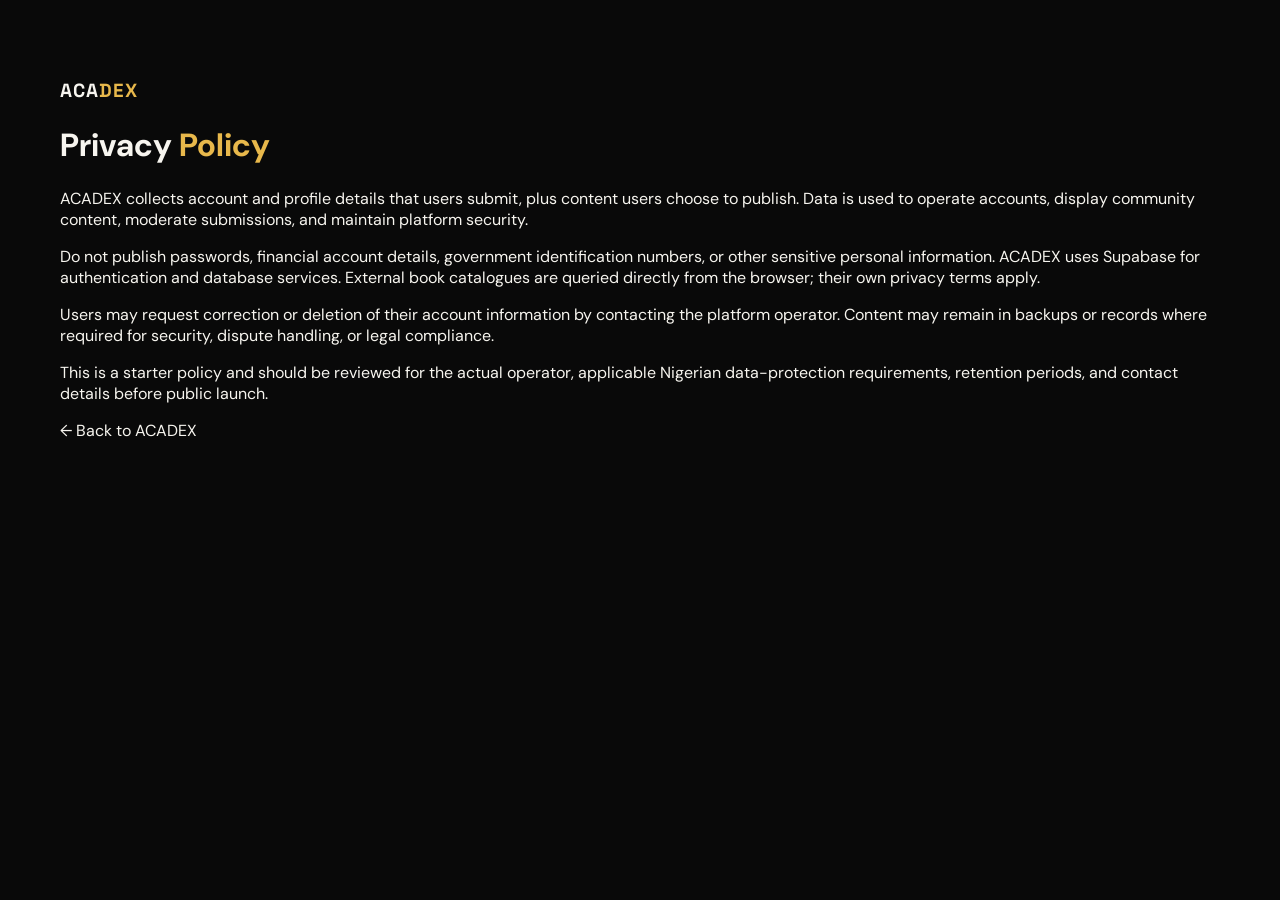
<file: privacy.html>
<!doctype html><html lang="en"><head><meta charset="utf-8"><meta name="viewport" content="width=device-width,initial-scale=1"><title>ACADEX Privacy</title><link rel="stylesheet" href="styles.css"></head><body><main class="wrap section"><a class="brand" href="index.html">ACA<span class="gold">DEX</span></a><h1>Privacy <em>Policy</em></h1><p>ACADEX collects account and profile details that users submit, plus content users choose to publish. Data is used to operate accounts, display community content, moderate submissions, and maintain platform security.</p><p>Do not publish passwords, financial account details, government identification numbers, or other sensitive personal information. ACADEX uses Supabase for authentication and database services. External book catalogues are queried directly from the browser; their own privacy terms apply.</p><p>Users may request correction or deletion of their account information by contacting the platform operator. Content may remain in backups or records where required for security, dispute handling, or legal compliance.</p><p>This is a starter policy and should be reviewed for the actual operator, applicable Nigerian data-protection requirements, retention periods, and contact details before public launch.</p><a href="index.html">← Back to ACADEX</a></main></body></html>
</file>
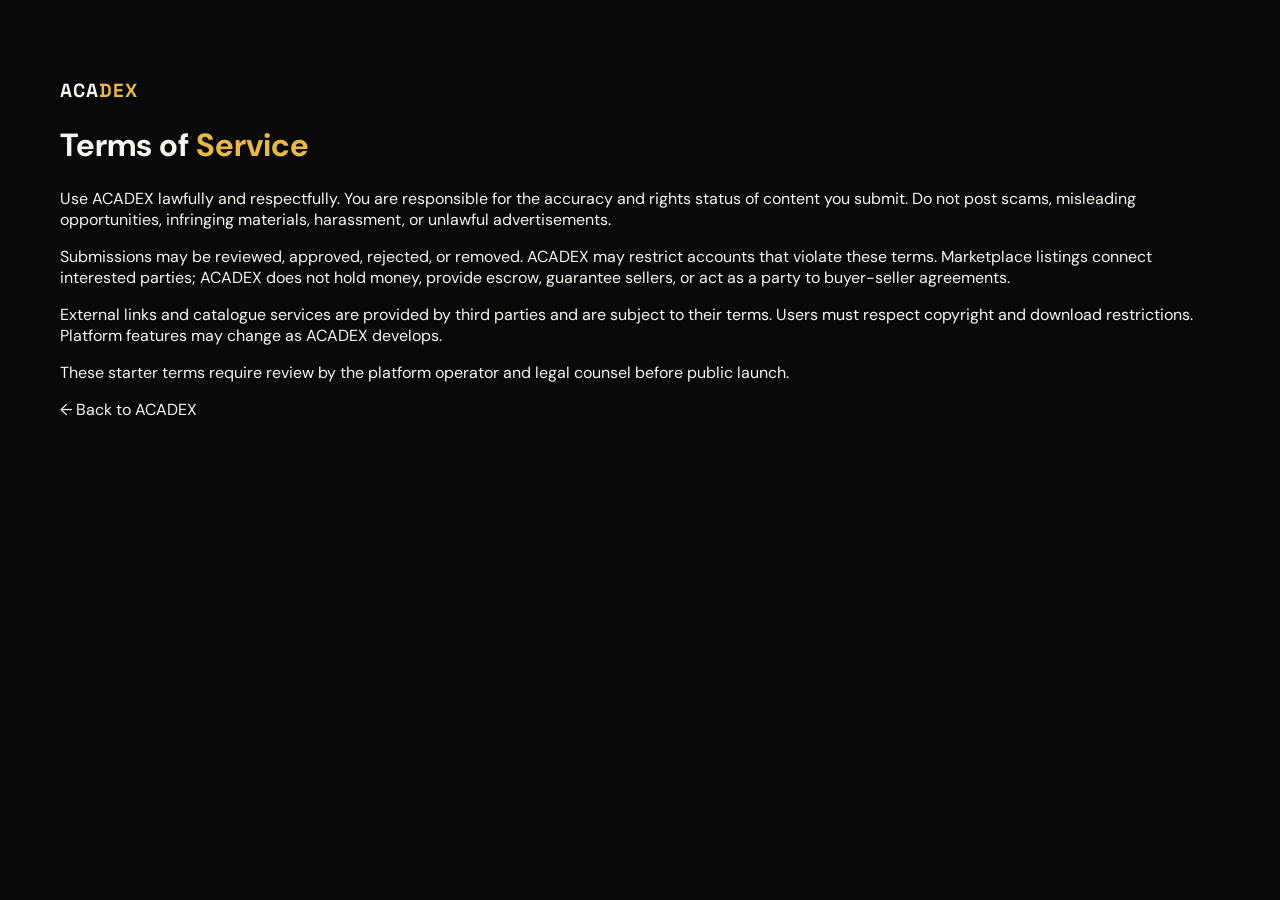
<file: terms.html>
<!doctype html><html lang="en"><head><meta charset="utf-8"><meta name="viewport" content="width=device-width,initial-scale=1"><title>ACADEX Terms</title><link rel="stylesheet" href="styles.css"></head><body><main class="wrap section"><a class="brand" href="index.html">ACA<span class="gold">DEX</span></a><h1>Terms of <em>Service</em></h1><p>Use ACADEX lawfully and respectfully. You are responsible for the accuracy and rights status of content you submit. Do not post scams, misleading opportunities, infringing materials, harassment, or unlawful advertisements.</p><p>Submissions may be reviewed, approved, rejected, or removed. ACADEX may restrict accounts that violate these terms. Marketplace listings connect interested parties; ACADEX does not hold money, provide escrow, guarantee sellers, or act as a party to buyer-seller agreements.</p><p>External links and catalogue services are provided by third parties and are subject to their terms. Users must respect copyright and download restrictions. Platform features may change as ACADEX develops.</p><p>These starter terms require review by the platform operator and legal counsel before public launch.</p><a href="index.html">← Back to ACADEX</a></main></body></html>
</file>
<file: styles.css>
@import url('https://fonts.googleapis.com/css2?family=DM+Sans:wght@400;500;600;700&family=Space+Grotesk:wght@500;600;700&display=swap');
:root{--bg:#090909;--panel:#141311;--panel2:#1c1a16;--line:#332b1d;--gold:#e8b84b;--gold2:#f4d98f;--text:#f7f5ef;--muted:#aaa49a;--green:#83d9a7}*{box-sizing:border-box}html{scroll-behavior:smooth;scroll-padding-top:85px}body{margin:0;background:var(--bg);color:var(--text);font-family:'DM Sans',sans-serif}button,input,select,textarea{font:inherit}button,a{cursor:pointer}a{color:inherit;text-decoration:none}.wrap{width:min(1160px,calc(100% - 36px));margin:auto}.gold,em{color:var(--gold);font-style:normal}.topbar{height:72px;position:sticky;top:0;z-index:20;display:flex;align-items:center;justify-content:space-between;gap:18px;padding:0 max(18px,calc((100vw - 1160px)/2));background:#090909ed;border-bottom:1px solid #29251d;backdrop-filter:blur(14px)}.brand{font:700 19px 'Space Grotesk';letter-spacing:1px;white-space:nowrap}.brand>span:last-child{color:var(--gold)}.brandmark{display:inline-grid;place-items:center;width:34px;height:34px;border:1px solid var(--gold);border-radius:9px;color:var(--gold);margin-right:7px}.topbar nav{display:flex;gap:20px;color:#c4beb3;font-size:12px}.topbar nav a:hover{color:var(--gold)}.navright{display:flex;align-items:center;gap:8px}.user-label{font-size:11px;color:var(--muted)}.btn{border:1px solid #594827;background:transparent;color:var(--text);padding:10px 14px;border-radius:8px;font-size:12px;font-weight:700;display:inline-flex;align-items:center;justify-content:center;gap:7px}.btn:hover{border-color:var(--gold);color:var(--gold)}.btn.gold{background:linear-gradient(135deg,var(--gold2),var(--gold));color:#191307;border-color:transparent}.btn.outline{border-color:#6b542d}.btn.ghost{border-color:transparent}.btn.full{width:100%}.menu-btn{display:none;background:none;color:var(--gold);border:1px solid var(--line);padding:7px 10px;border-radius:8px}.hero{min-height:525px;padding-top:75px;padding-bottom:65px;display:grid;grid-template-columns:1.1fr .9fr;align-items:center;gap:40px}.eyebrow{font-size:10px;letter-spacing:2px;color:var(--gold);font-weight:700}.hero h1{font:700 clamp(44px,6vw,72px)/1.02 'Space Grotesk';letter-spacing:-2px;margin:17px 0}.lead{max-width:590px;color:var(--muted);line-height:1.8}.actions{display:flex;gap:10px;flex-wrap:wrap;margin-top:24px}.micro{font-size:11px;color:#898276;margin-top:25px}.hero-orbit{height:340px;position:relative;display:grid;place-items:center;overflow:hidden}.orbit{width:175px;height:175px;border:1px solid var(--gold);border-radius:50%;display:flex;flex-direction:column;align-items:center;justify-content:center;background:radial-gradient(circle,#342710,#100e0a 70%);box-shadow:0 0 75px #d8a63b25}.orbit b{font:700 48px 'Space Grotesk';color:var(--gold)}.orbit strong{letter-spacing:2px}.orbit small{font-size:8px;color:var(--muted);letter-spacing:1px}.hero-orbit:before,.hero-orbit:after{content:'';position:absolute;width:310px;height:210px;border:1px solid #71572670;border-radius:50%;transform:rotate(-25deg)}.hero-orbit:after{width:240px;height:330px;transform:rotate(50deg)}.orbit-label{position:absolute;padding:8px 10px;background:#15120c;border:1px solid #594827;border-radius:6px;color:#e8d5a8;font-size:9px;letter-spacing:1px}.l1{top:25px;left:16%}.l2{right:0;top:45%}.l3{right:13%;bottom:15px}.l4{left:10%;bottom:35px}.stats{border-block:1px solid #282319;background:#0e0d0b}.statgrid{display:grid;grid-template-columns:repeat(4,1fr);padding:20px 0}.statgrid div{display:flex;align-items:center;gap:12px;border-right:1px solid #29251d;padding-left:20px}.statgrid div:first-child{padding-left:0}.statgrid div:last-child{border:0}.statgrid b{font:700 23px 'Space Grotesk';color:var(--gold)}.statgrid span{font-size:12px;color:var(--muted)}.section{padding-top:78px;padding-bottom:78px}.soft{background:#10100f;border-block:1px solid #211e18}.sectionhead{display:flex;justify-content:space-between;align-items:end;gap:25px;margin-bottom:25px}.sectionhead h2{font:700 clamp(30px,4vw,43px) 'Space Grotesk';letter-spacing:-1px;margin:8px 0}.sectionhead>p{max-width:420px;color:var(--muted);font-size:13px;line-height:1.7}.toolbar,.library-tools{display:flex;gap:9px;flex-wrap:wrap;margin:18px 0}.toolbar input,.toolbar select,.library-tools input,.modal input,.modal textarea{background:#0b0b0a;border:1px solid #3b3428;color:var(--text);border-radius:8px;padding:11px 12px;outline:none;min-width:150px}.toolbar input:first-child,.library-tools input{flex:1}.toolbar input:focus,.modal input:focus,.modal textarea:focus{border-color:var(--gold)}.feed{display:grid;grid-template-columns:repeat(2,minmax(0,1fr));gap:12px;margin-top:14px}.post-card,.feature,.profile-panel{background:linear-gradient(145deg,#191714,#111);border:1px solid #332b1d;border-radius:12px;padding:18px;min-width:0}.post-card h3{font:600 17px 'Space Grotesk';margin:9px 0}.post-card p{color:var(--muted);font-size:12px;line-height:1.7;white-space:pre-wrap}.post-meta{display:flex;gap:8px;flex-wrap:wrap;color:#a79b85;font-size:10px}.tag{display:inline-block;padding:5px 8px;border-radius:5px;background:#302510;color:var(--gold2);font-size:9px}.post-actions{display:flex;gap:8px;flex-wrap:wrap;margin-top:12px}.post-actions button{background:none;border:1px solid #403725;color:#cfc5b2;padding:6px 9px;border-radius:6px;font-size:10px}.post-actions button:hover{border-color:var(--gold);color:var(--gold)}.empty{grid-column:1/-1;border:1px dashed #443a28;border-radius:10px;padding:22px;color:var(--muted);font-size:12px;text-align:center}.sourcechips{display:flex;gap:8px;flex-wrap:wrap;margin:15px 0}.sourcechips span{border:1px solid #4b3b20;border-radius:20px;padding:6px 10px;color:#c9b98e;font-size:10px}.bookgrid{display:grid;grid-template-columns:repeat(4,1fr);gap:12px}.book{border:1px solid #332b1d;background:#171511;border-radius:10px;padding:12px}.book img{width:100%;height:140px;object-fit:contain;background:#201c14;border-radius:6px}.book h4{font-size:12px;margin:10px 0 5px}.book p{font-size:10px;color:var(--muted)}.book a{font-size:10px;color:var(--gold)}.subhead{font:600 18px 'Space Grotesk';margin-top:30px}.featuregrid{display:grid;grid-template-columns:repeat(4,1fr);gap:12px}.feature{min-height:155px}.feature b{font-size:22px;color:var(--gold)}.feature h3{font:600 15px 'Space Grotesk'}.feature p{font-size:12px;color:var(--muted);line-height:1.6}.profile-panel{display:flex;align-items:center;justify-content:space-between;gap:15px;flex-wrap:wrap}.profile-panel p{font-size:12px;color:var(--muted)}.footer{border-top:1px solid #29251d;padding:25px 0}.footrow{display:flex;align-items:center;gap:18px;flex-wrap:wrap}.footrow p,.footrow div,.footrow small{font-size:11px;color:var(--muted)}.footrow small{width:100%}.overlay{position:fixed;inset:0;background:#000d;z-index:60;display:grid;place-items:center;padding:16px}.hidden{display:none!important}.modal{position:relative;width:min(470px,100%);max-height:92vh;overflow:auto;background:#15130f;border:1px solid #5a4725;border-radius:15px;padding:26px;box-shadow:0 20px 80px #000}.modal h2{font:700 26px 'Space Grotesk';margin:8px 0 18px}.close{position:absolute;right:15px;top:10px;background:none;border:0;color:#c8bdab;font-size:26px}.modal form{display:grid;gap:12px}.modal label{display:grid;gap:6px;font-size:11px;color:#d6d0c4}.modal input,.modal textarea{width:100%;min-width:0}.message{font-size:11px;color:var(--gold);min-height:15px}.switchline{font-size:11px;color:var(--muted)}.switchline button{background:none;border:0;color:var(--gold)}.toast{position:fixed;bottom:18px;left:50%;transform:translate(-50%,20px);opacity:0;pointer-events:none;background:#211b10;border:1px solid #6a542b;color:#f1dfb6;padding:12px 17px;border-radius:9px;font-size:12px;z-index:80;transition:.2s}.toast.show{opacity:1;transform:translate(-50%,0)}
@media(max-width:850px){.topbar nav{gap:10px;font-size:10px}.hero{grid-template-columns:1fr .8fr}.featuregrid{grid-template-columns:repeat(2,1fr)}}@media(max-width:650px){.topbar{height:64px;padding:0 14px}.menu-btn{display:block;margin-left:auto}.topbar nav{display:none;position:absolute;top:63px;left:0;right:0;padding:17px;background:#111;border-bottom:1px solid var(--line);flex-direction:column}.topbar nav.open{display:flex}.navright{gap:4px}.navright .btn{padding:8px;font-size:10px}.user-label{display:none}.hero{display:block;padding-top:48px}.hero-orbit{height:280px;margin-top:12px}.hero-orbit:before{width:260px;height:170px}.hero-orbit:after{height:260px;width:200px}.section{padding-top:55px;padding-bottom:55px}.sectionhead{display:block}.sectionhead>p{margin-top:10px}.feed{grid-template-columns:1fr}.bookgrid{grid-template-columns:repeat(2,1fr)}.statgrid{grid-template-columns:repeat(2,1fr);gap:14px}.statgrid div{padding-left:8px}.statgrid div:nth-child(2){border:0}.toolbar>*{flex:1}.toolbar input:first-child{flex-basis:100%}.footrow{gap:10px}.footrow p{width:100%;margin:0}}@media(max-width:380px){.navright .ghost{display:none}.featuregrid{grid-template-columns:1fr}.orbit-label{font-size:8px}}

.source-button{border:1px solid #4b3b20;border-radius:20px;padding:6px 10px;color:#c9b98e;font-size:10px;background:transparent;cursor:pointer}.source-button:hover{border-color:var(--gold);color:var(--gold)}
.comment{border-top:1px solid #30291d;padding:10px 4px;font-size:11px}.comment b{color:#e7d3a3}.comment p{margin:5px 0}.comment button{background:none;border:0;color:var(--gold);font-size:10px;padding:3px 0}.comment.reply{margin-left:20px;border-left:2px solid #6b542d;padding-left:10px}
</file>
